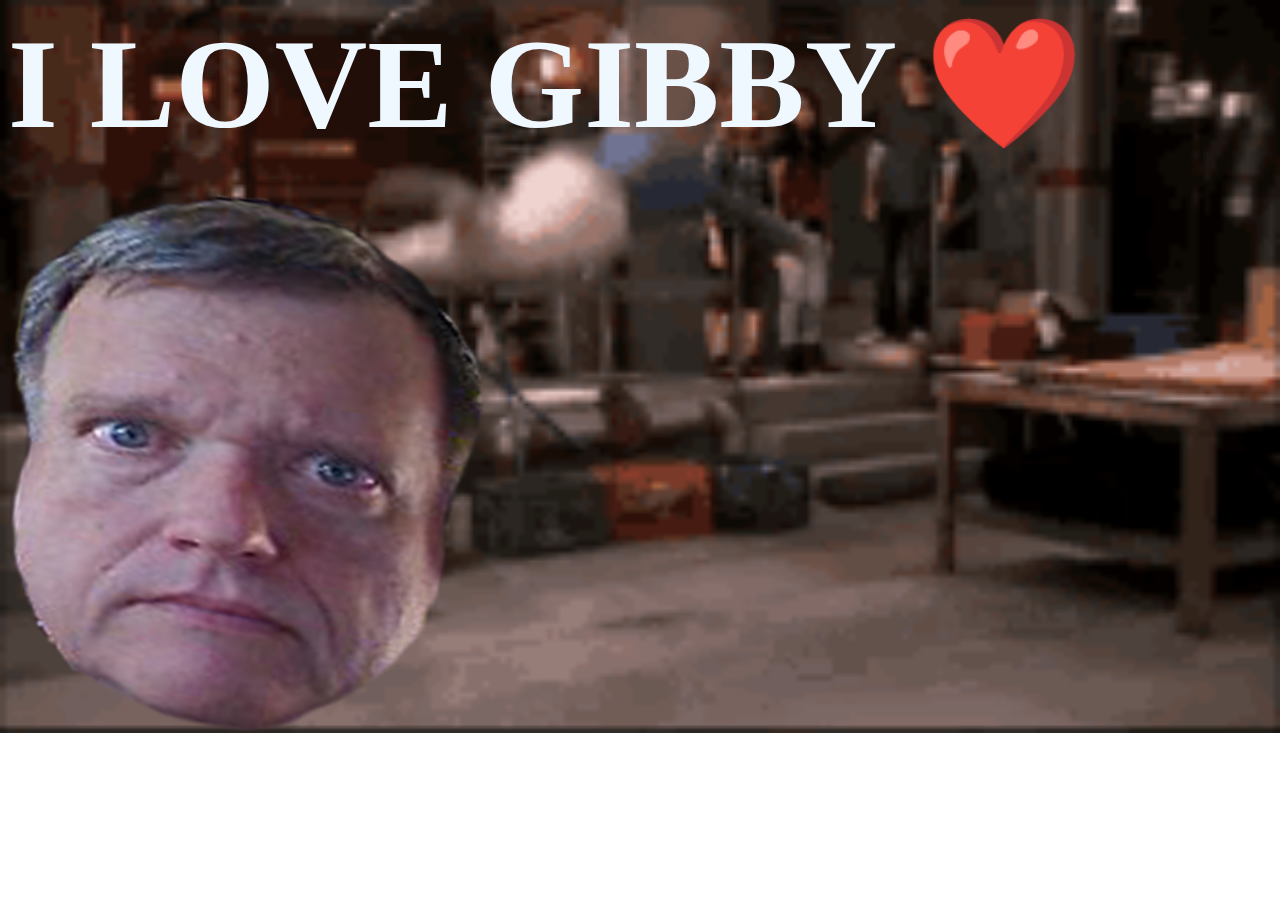
<file: index.html>
<!DOCTYPE html>
<html lang="en">
<head>
    <meta charset="UTF-8">
    <meta name="viewport" content="width=device-width, initial-scale=1.0">
    <title>GIBBY</title>
    <link rel="stylesheet" href="styles.css">
</head>
<body>
    <h1>I LOVE GIBBY ❤️</h1>
<div>
	<img src="./gookin.png">
</div>
</body>
</html>
</file>
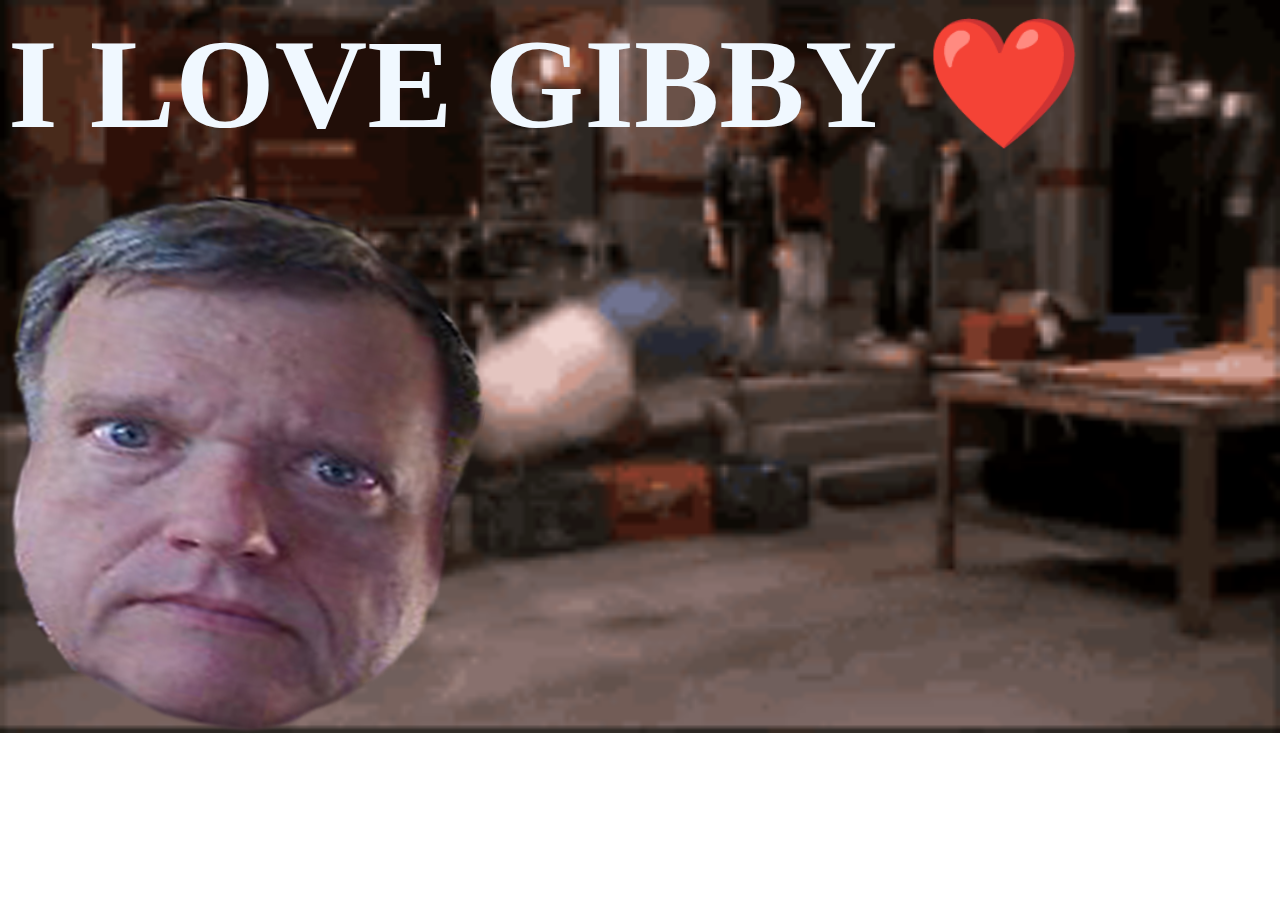
<file: gibby.html>
<!DOCTYPE html>
<html lang="en">
<head>
    <meta charset="UTF-8">
    <meta name="viewport" content="width=device-width, initial-scale=1.0">
    <title>GIBBY</title>
    <link rel="stylesheet" href="styles.css">
</head>
<body>
    <h1>I LOVE GIBBY ❤️</h1>
<div>
	<img src="./gookin.png">
</div>
</body>
</html>
</file>
<file: styles.css>
body {
    background-image: url(./gee.gif);
    background-repeat: no-repeat;
    background-size: 100vw;
}

h1 {
    margin: auto;
    font-size: 10vw;
    color:aliceblue;
}

div {
    width: 100px;
    height: 100px;
    animation-name: spin;
    animation-duration: 50ms;
    animation-iteration-count: infinite;
    animation-timing-function: linear; 
    transform: rotate(3deg);
    transform: rotate(0.3rad);
    transform: rotate(3grad); 
    transform: rotate(.03turn);
  }
  
  @keyframes spin {
      from {
          transform:rotate(0deg);
      }
      to {
          transform:rotate(360deg);
      }
  }
</file>
